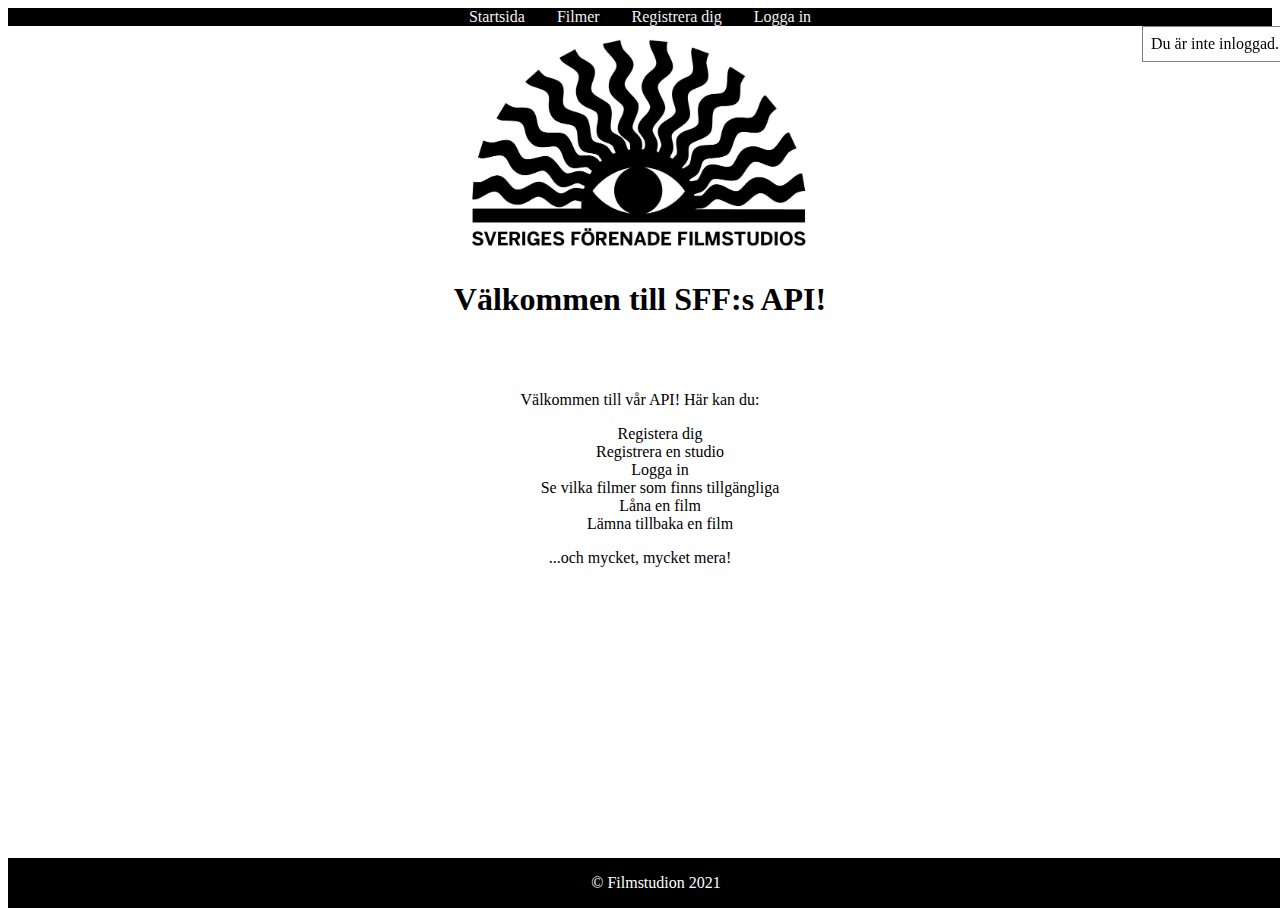
<file: Filmstudion/wwwroot/index.html>
﻿<!DOCTYPE html>
<html lang="sv-se">

<head>
    <meta charset="UTF-8">
    <meta name="viewport" content="width=device-width, initial-scale=1, shrink-to-fit=no">
    <title>Välkommen till SFF:s API!</title>
    <link rel="stylesheet" href="https://cdn.jsdelivr.net/npm/bootstrap@4.6.0/dist/css/bootstrap.min.css"
        integrity="sha384-B0vP5xmATw1+K9KRQjQERJvTumQW0nPEzvF6L/Z6nronJ3oUOFUFpCjEUQouq2+l" crossorigin="anonymous">
    <link rel="stylesheet" href="style.css">
    <link rel="icon" href="imgs/favicon.png" type="image/png">
</head>

<body>
    <div class="content">

        <div id="navbar" class="nav">
            <a href="index.html">Startsida</a>
            <a href="films.html">Filmer</a>
            <a href="register.html">Registrera dig</a>
            <a href="login.html">Logga in</a>
        </div>

        <div class="main" id="main">
            <div id="outerDiv">
                <div id="loginMessage">Du är inte inloggad.
                </div>
            </div>

            <img src="imgs/sff.jpg" id="sfflogo" alt="logo">

            <div id="indexTitleDiv">
                <h1>Välkommen till SFF:s API!</h1>
            </div>

            <br>
            <br>

            <div>
                <p>Välkommen till vår API! Här kan du:</p>
                <ul>
                    <li>
                        Registera dig
                    </li>
                    <li>Registrera en studio</li>
                    <li>Logga in</li>
                    <li>Se vilka filmer som finns tillgängliga</li>
                    <li>Låna en film</li>
                    <li>Lämna tillbaka en film</li>
                </ul>
                <p>...och mycket, mycket mera!</p>
            </div>
        </div>
    </div>

    <footer class="footer">
        <div id="copyrightDiv">
            © Filmstudion 2021
        </div>
    </footer>

    <script src="scripts/site.js"></script>
    <script src="scripts/index.js"></script>
</body>

</html>
</file>
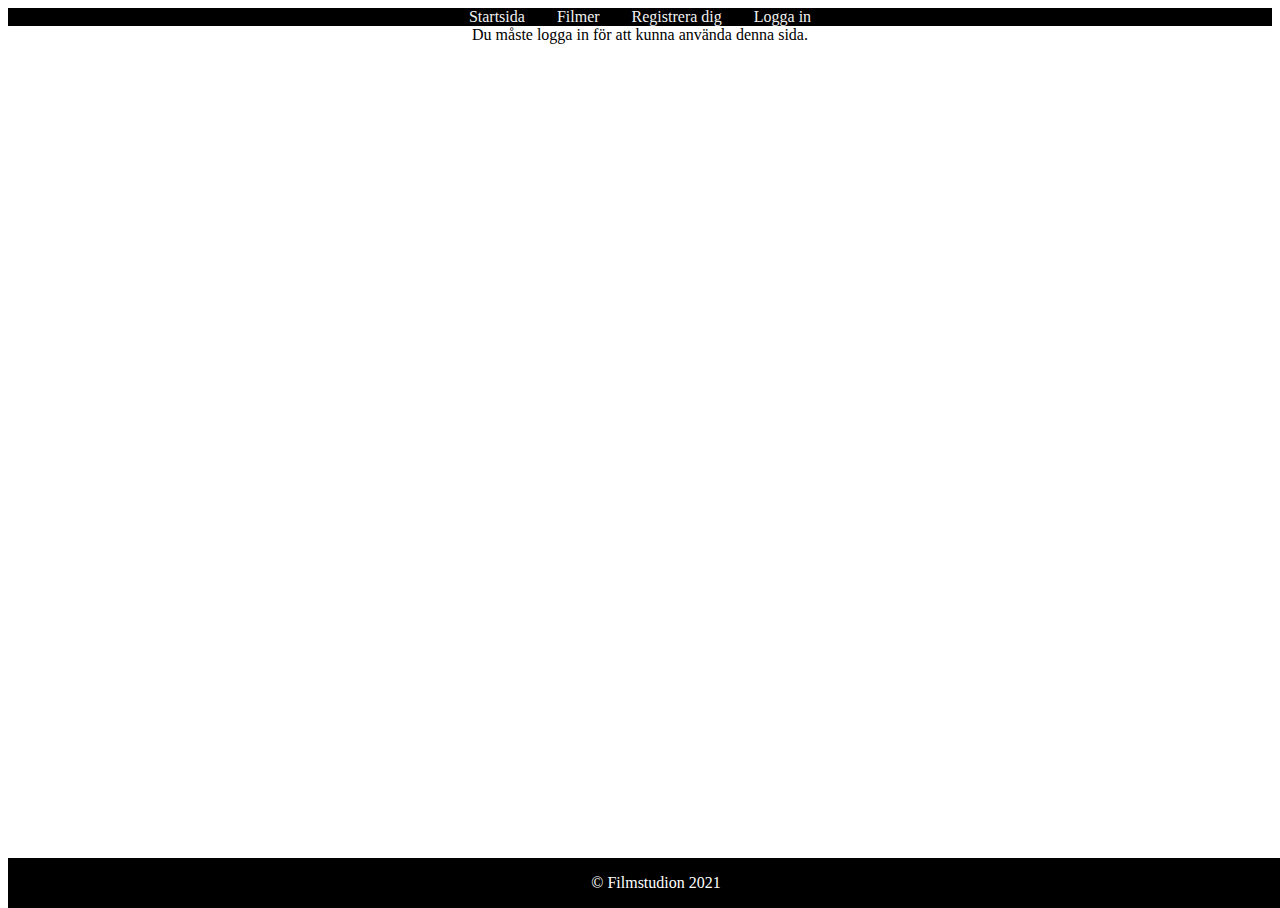
<file: Filmstudion/wwwroot/films.html>
﻿<!DOCTYPE html>
<html lang="sv-se">

<head>
    <meta charset="UTF-8">
    <meta name="viewport" content="width=device-width, initial-scale=1, shrink-to-fit=no">
    <title>Filmer</title>
    <link rel="stylesheet" href="https://cdn.jsdelivr.net/npm/bootstrap@4.6.0/dist/css/bootstrap.min.css"
        integrity="sha384-B0vP5xmATw1+K9KRQjQERJvTumQW0nPEzvF6L/Z6nronJ3oUOFUFpCjEUQouq2+l" crossorigin="anonymous">
    <link rel="stylesheet" href="style.css">
    <link rel="icon" href="imgs/favicon.png" type="image/png">
</head>

<body>
    <div class="content">

        <div id="navbar" class="nav">
            <a href="index.html">Startsida</a>
            <a href="films.html">Filmer</a>
            <a href="register.html">Registrera dig</a>
            <a href="login.html">Logga in</a>
        </div>

        <div class="main" id="main">
            <div id="outerDiv">
                <div id="loginMessage">Du är inte inloggad.
                </div>
            </div>

            <img src="imgs/sff.jpg" id="sfflogo" alt="logo">

            <div id="filmsTitleDiv">
                <h2>Filmer</h2>
            </div>

            <br>

            <div id="filmListDiv">

            </div>

            <br>

            <div id="rentedFilmTitleDiv">
                <h2>Era lånade filmer</h2>
            </div>

            <div id="rentedFilmListDiv">

            </div>

            <div id="rentDiv" class="formDiv">
                <h2>Låna en film</h2>
                <form id="rentForm">
                    <div class="form-group">
                        <label for="filmid1">Filmens id</label>
                        <input type="text" class="form-control" id="filmid1" placeholder="Skriv filmens id">
                    </div>
                    <button type="submit" class="btn btn-dark">Låna filmen</button>
                </form>
            </div>

            <div id="returnDiv" class="formDiv">
                <h2>Lämna tillbaka en film</h2>
                <form id="returnForm">
                    <div class="form-group">
                        <label for="filmid2">Filmens id</label>
                        <input type="text" class="form-control" id="filmid2" placeholder="Skriv filmens id">
                    </div>
                    <button type="submit" class="btn btn-dark">Lämna tillbaka filmen</button>
                </form>
            </div>
        </div>

    </div>

    <footer class="footer">
        <div id="copyrightDiv">
            © Filmstudion 2021
        </div>
    </footer>

    <script src="scripts/site.js"></script>
    <script src="scripts/films.js"></script>

</body>

</html>
</file>
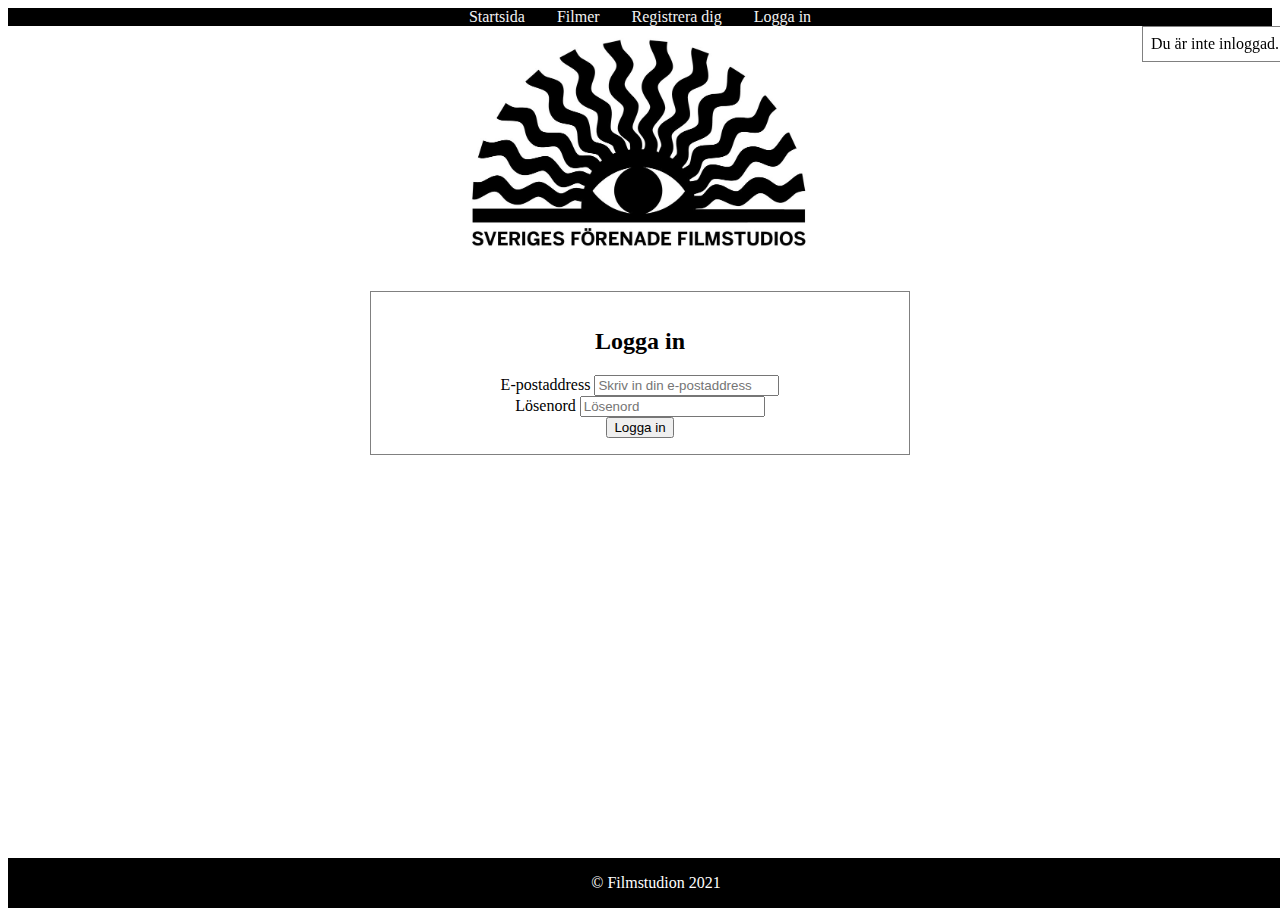
<file: Filmstudion/wwwroot/login.html>
﻿<!DOCTYPE html>
<html lang="sv-se">

<head>
    <meta charset="UTF-8">
    <meta name="viewport" content="width=device-width, initial-scale=1, shrink-to-fit=no">
    <title>Filmstudion</title>
    <link rel="stylesheet" href="https://cdn.jsdelivr.net/npm/bootstrap@4.6.0/dist/css/bootstrap.min.css"
        integrity="sha384-B0vP5xmATw1+K9KRQjQERJvTumQW0nPEzvF6L/Z6nronJ3oUOFUFpCjEUQouq2+l" crossorigin="anonymous">
    <link rel="stylesheet" href="style.css">
    <link rel="icon" href="imgs/favicon.png" type="image/png">
</head>

<body>
    <div class="content">

        <div id="navbar" class="nav">
            <a href="index.html">Startsida</a>
            <a href="films.html">Filmer</a>
            <a href="register.html">Registrera dig</a>
            <a href="login.html">Logga in</a>
        </div>

        <div class="main" id="main">

            <div id="outerDiv">
                <div id="loginMessage">Du är inte inloggad.
                </div>
            </div>

            <img src="imgs/sff.jpg" id="sfflogo" alt="logo">

            <div id="loginDiv" class="formDiv">

                <h2>Logga in</h2>

                <form id="loginForm">

                    <div class="form-group">
                        <label for="Email2">E-postaddress</label>
                        <input type="email" class="form-control" id="email2" placeholder="Skriv in din e-postaddress">
                    </div>

                    <div class="form-group">
                        <label for="inputPassword2">Lösenord</label>
                        <input type="password" class="form-control" id="inputPassword2" placeholder="Lösenord">
                    </div>

                    <button type="submit" class="btn btn-dark" id="submit2">Logga in </button>

                </form>

            </div>

        </div>

    </div>

    <footer class=" footer">
        <div id="copyrightDiv">
            © Filmstudion 2021
        </div>
    </footer>

    <script src="scripts/site.js"></script>
    <script src="scripts/login.js"></script>

</body>

</html>
</file>
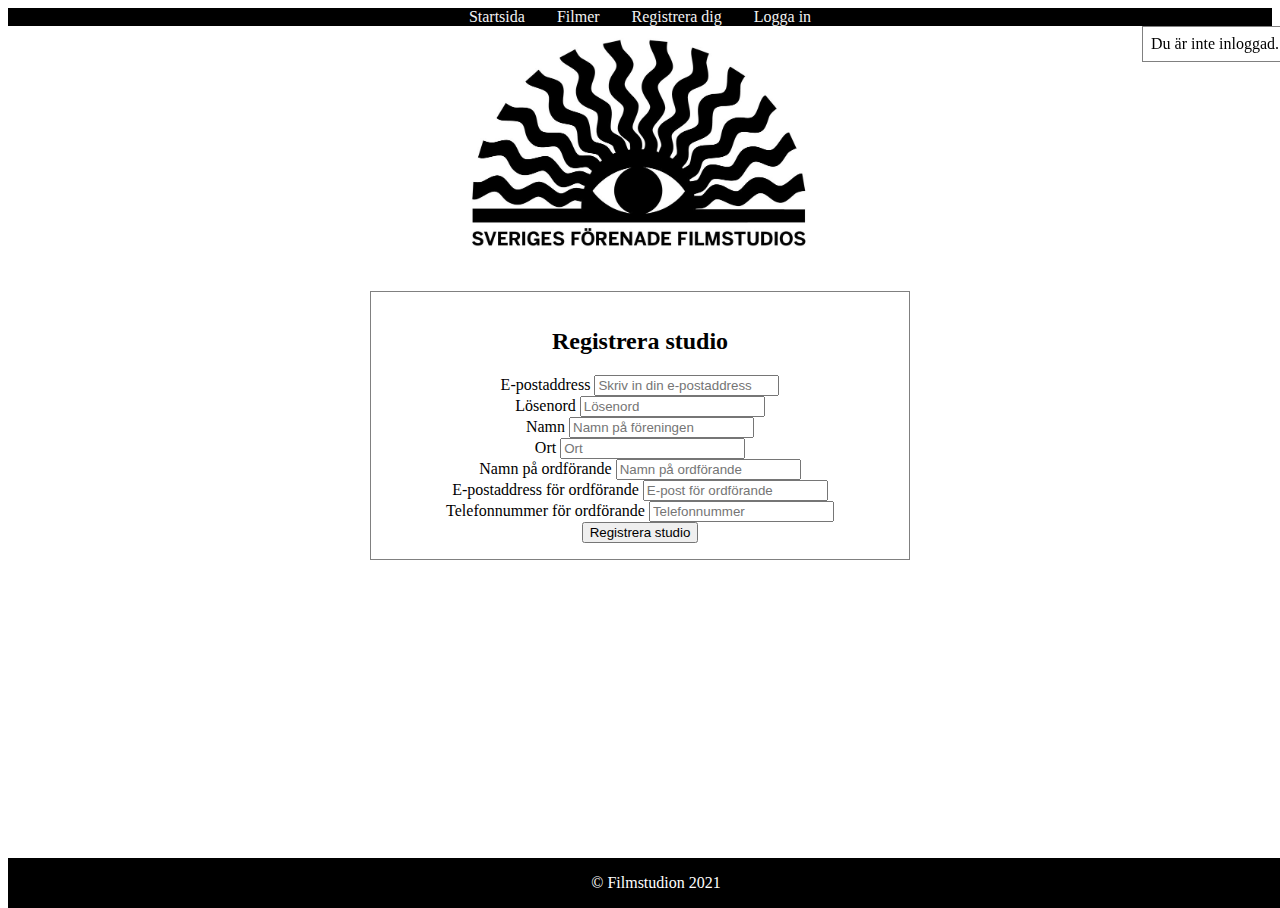
<file: Filmstudion/wwwroot/register.html>
﻿<!DOCTYPE html>
<html lang="sv-se">

<head>
    <meta charset="UTF-8">
    <meta name="viewport" content="width=device-width, initial-scale=1, shrink-to-fit=no">
    <title>Filmstudion</title>
    <link rel="stylesheet" href="https://cdn.jsdelivr.net/npm/bootstrap@4.6.0/dist/css/bootstrap.min.css"
        integrity="sha384-B0vP5xmATw1+K9KRQjQERJvTumQW0nPEzvF6L/Z6nronJ3oUOFUFpCjEUQouq2+l" crossorigin="anonymous">
    <link rel="stylesheet" href="style.css">
    <link rel="icon" href="imgs/favicon.png" type="image/png">
</head>

<body>

    <div class="content">

        <div id="navbar" class="nav">
            <a href="index.html">Startsida</a>
            <a href="films.html">Filmer</a>
            <a href="register.html">Registrera dig</a>
            <a href="login.html">Logga in</a>
        </div>

        <div class="main" id="main">
            <div id="outerDiv">
                <div id="loginMessage">Du är inte inloggad.
                </div>
            </div>

            <img src="imgs/sff.jpg" id="sfflogo" alt="logo">

            <div id="registerStudioDiv" class="formDiv">
                <h2>Registrera studio</h2>
                <form id="registerStudioForm">
                    <div class="form-group">
                        <label for="email">E-postaddress</label>
                        <input type="text" class="form-control" id="email" placeholder="Skriv in din e-postaddress">
                    </div>
                    <div class="form-group">
                        <label for="password">Lösenord</label>
                        <input type="text" class="form-control" id="password" placeholder="Lösenord">
                    </div>
                    <div class="form-group">
                        <label for="name">Namn</label>
                        <input type="text" class="form-control" id="name" placeholder="Namn på föreningen">
                    </div>
                    <div class="form-group">
                        <label for="location">Ort</label>
                        <input type="text" class="form-control" id="location" placeholder="Ort">
                    </div>
                    <div class="form-group">
                        <label for="presidentName">Namn på ordförande</label>
                        <input type="text" class="form-control" id="presidentName" placeholder="Namn på ordförande">
                    </div>
                    <div class="form-group">
                        <label for="presidentEmail">E-postaddress för ordförande</label>
                        <input type="email" class="form-control" id="presidentEmail" placeholder="E-post för ordförande">
                    </div>
                    <div class="form-group">
                        <label for="phone">Telefonnummer för ordförande</label>
                        <input type="text" class="form-control" id="phone" placeholder="Telefonnummer">
                    </div>
                    <button type="submit" class="btn btn-dark">Registrera studio</button>
                </form>
            </div>

        </div>

    </div>


    <footer class="footer">
        <div id="copyrightDiv">
            © Filmstudion 2021
        </div>
    </footer>

    <script src="scripts/site.js"></script>
    <script src="scripts/register.js"></script>

</body>

</html>
</file>
<file: Filmstudion/wwwroot/style.css>
/* Style the navbar */

#navbar {
  overflow: hidden;
  width: 100%;
  background-color: black;
}

/* Navbar links */

#navbar a {
  display: inline;
  color: #f2f2f2;
  text-align: center;
  padding: 14px;
  text-decoration: none;
  width: 25%; 
}

#navbar a:hover {
  color: grey;
}

#copyrightDiv {
  overflow: hidden;
  width: 100%;
  background-color: black;
  color: white;
  padding: 1em;
}

img {
  margin: 0 auto;
  width: 30%;
  display: block;
}

div {
  text-align: center;
}

.formDiv {
  width: 40%;
  margin: 2em auto;
  border: 1px solid grey;
  padding: 1em;
}

ul {
  list-style-type: none;
}

.filmName
{
  font-weight: bold;
}

.filmItem {

  display: inline-block;
  border: 1px solid grey;
  margin: 1em;
  width: 25%;
}

#outerDiv {
  position: fixed;
  width: 100%;
}

#loginMessage {
  float: right;
  border: 1px solid grey;
  padding: 0.5em;
}

#logoutButtondiv {
  float: right;
  padding-top: 1px;
  padding-right: 5px;
  border: 1px solid white;
}

/* flexbox for sticky footer */

html, body {
  height: 100%;
}
body {
  display: flex;
  flex-direction: column;
}
.content {
  flex: 1 0 auto;
}
.footer {
  flex-shrink: 0;
}
</file>
